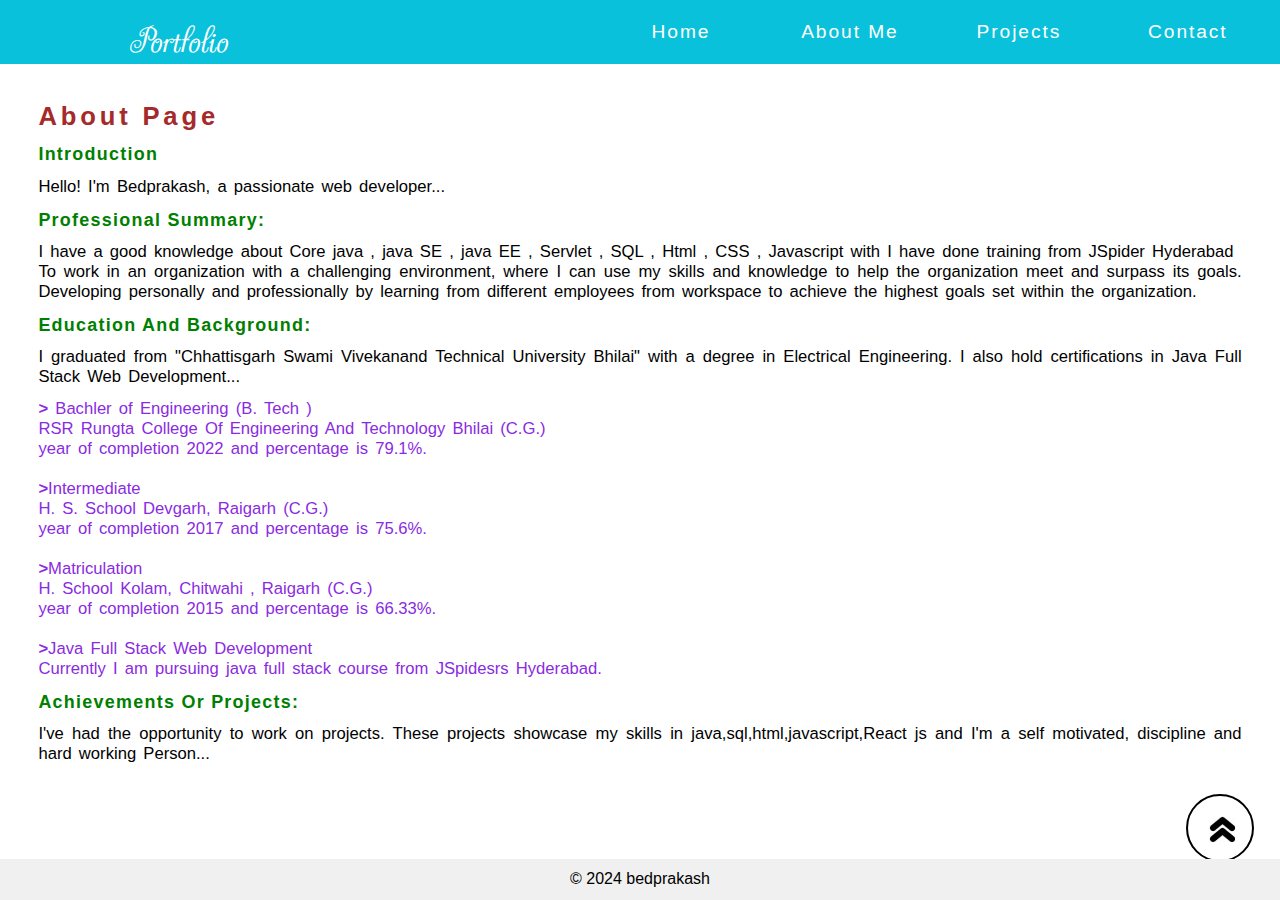
<file: HTML/About.html>
<!DOCTYPE html>
<html lang="en">
<head>
    <title>Document</title>
    <link rel="stylesheet" href="../CSS/Home.css">
    <link rel="preconnect" href="https://fonts.googleapis.com">
<link rel="preconnect" href="https://fonts.gstatic.com" crossorigin>
<link href="https://fonts.googleapis.com/css2?family=Sevillana&display=swap" rel="stylesheet">
</head>
<body>
    <nav>
        <div id="navbutton1">
            <i> Portfolio</i>
        </div>
        <div id="navbutton">
            <a href="../index.html">Home</a>
            <a href="./About.html">About Me</a>
            <a href="./Project.html">Projects</a>
            <a href="./Contact.html">Contact</a>
        </div>
    </nav>
    <section id="about" style="margin-top: 8vw;">
        <h2 style="color: brown;">About Page</h2>
    <h4>Introduction</h4>
        <p>Hello! I'm Bedprakash, a passionate web developer...</p>
        <h4>Professional Summary:</h4>
        <p>I have a good knowledge about Core java , java SE , java EE , Servlet , SQL , Html , CSS , Javascript with I have done training from JSpider Hyderabad <br>
        To work in an organization with a challenging environment, where I can use my skills and knowledge to help the organization meet and surpass its goals. Developing personally and professionally by learning from different employees from workspace to achieve the highest goals set within the organization. </p>
        <h4>Education and Background:</h4>
        <p>I graduated from "Chhattisgarh Swami Vivekanand Technical University Bhilai" with a degree in Electrical Engineering. I also hold certifications in Java Full Stack Web Development...</p>
        <p style="color: blueviolet;"> 
            <b>></b>	Bachler of Engineering (B. Tech )  <br>
            RSR Rungta College Of Engineering And Technology Bhilai (C.G.)   <br>
            year of completion 2022 and percentage is 79.1%.  <br>
            <br>
            <b>></b>Intermediate <br>
           H. S. School Devgarh, Raigarh (C.G.) <br>
           year of completion 2017 and percentage is 75.6%. <br>
           <br>
           <b>></b>Matriculation  <br>
           H. School Kolam, Chitwahi , Raigarh (C.G.) <br>
           year of completion 2015 and percentage is 66.33%. <br>
           <br>
           <b>></b>Java Full Stack Web Development <br>
           Currently I am pursuing java full stack course from JSpidesrs Hyderabad.
           </p>
        <h4>Achievements or Projects:</h4>
        <p>I've had the opportunity to work on projects. These projects showcase my skills in java,sql,html,javascript,React js and I'm a self motivated, discipline and hard working Person...</p>
           <br><br><br>
           <a  href="#" id="con" > <img id="upArrow"  src="../Assets/upArrow.jpeg" alt="upArrow"></a>
    </section>
    <footer>
        <p><center>&copy; 2024 bedprakash</center></p>
     </footer>
</body>
</html>
</file>
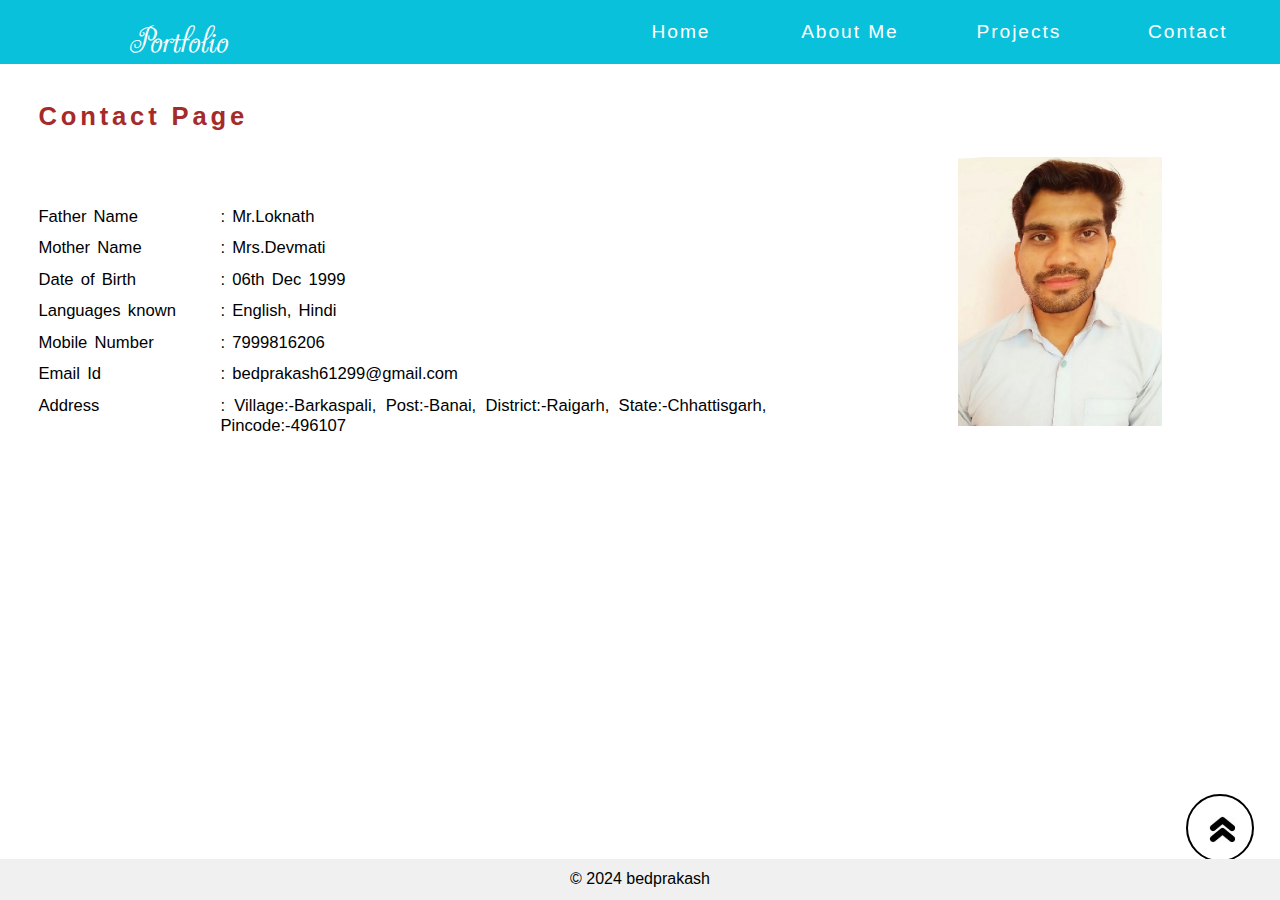
<file: HTML/Contact.html>
<!DOCTYPE html>
<html lang="en">
<head>
    <title>Document</title>
    <title>Document</title>
    <link rel="stylesheet" href="../CSS/Home.css">
    <link rel="preconnect" href="https://fonts.googleapis.com">
<link rel="preconnect" href="https://fonts.gstatic.com" crossorigin>
<link href="https://fonts.googleapis.com/css2?family=Sevillana&display=swap" rel="stylesheet">
</head>
<body>
    <nav>
        <div id="navbutton1">
            <i> Portfolio</i>
        </div>
        <div id="navbutton">
            <a href="../index.html">Home</a>
            <a href="./About.html">About Me</a>
            <a href="./Project.html">Projects</a>
            <a href="./Contact.html">Contact</a>
        </div>
    </nav>
   
    <section id="about" style="margin-top: 8vw; display: flex; justify-content: space-evenly; flex-direction: row;">
        <div>
        <h2 style="color: brown;">Contact Page</h2>
        <div id="nameDetail" style="margin-top: 5vw;">
            <div class="nameDetailChild" >
                    <p> Father Name    </p>
                    <p> Mother Name    </p>
                    <p> Date of Birth   </p>	
                    <p> Languages known</p>
                    <p> Mobile Number  </p>
                    <p> Email Id       </p>
                    <p> Address        </p>
            </div>
            <div class="nameDetailChild nameDetailChild2">
                <p > : Mr.Loknath</p> 
                <p >: Mrs.Devmati </p>
                <p >: 06th Dec 1999 </p>
                <p >: English, Hindi </p>
                <p >: 7999816206 </p>
                <p >: bedprakash61299@gmail.com </p>
                <p >: Village:-Barkaspali, Post:-Banai, District:-Raigarh, State:-Chhattisgarh, Pincode:-496107</p>
            </div>
            <img  style="width: 20vw; height: 21vw; margin-top: -3vw; margin-left: 15vw;" src="../Assets/photo bed.jpeg" alt="">
        </div>
</div>
    <br><br><br>
    <a  href="#" id="con" > <img id="upArrow"  src="../Assets/upArrow.jpeg" alt="upArrow"></a>
</section>
    <footer>
        <p><center>&copy; 2024 bedprakash</center></p>
     </footer>
</body>
</html>
</file>
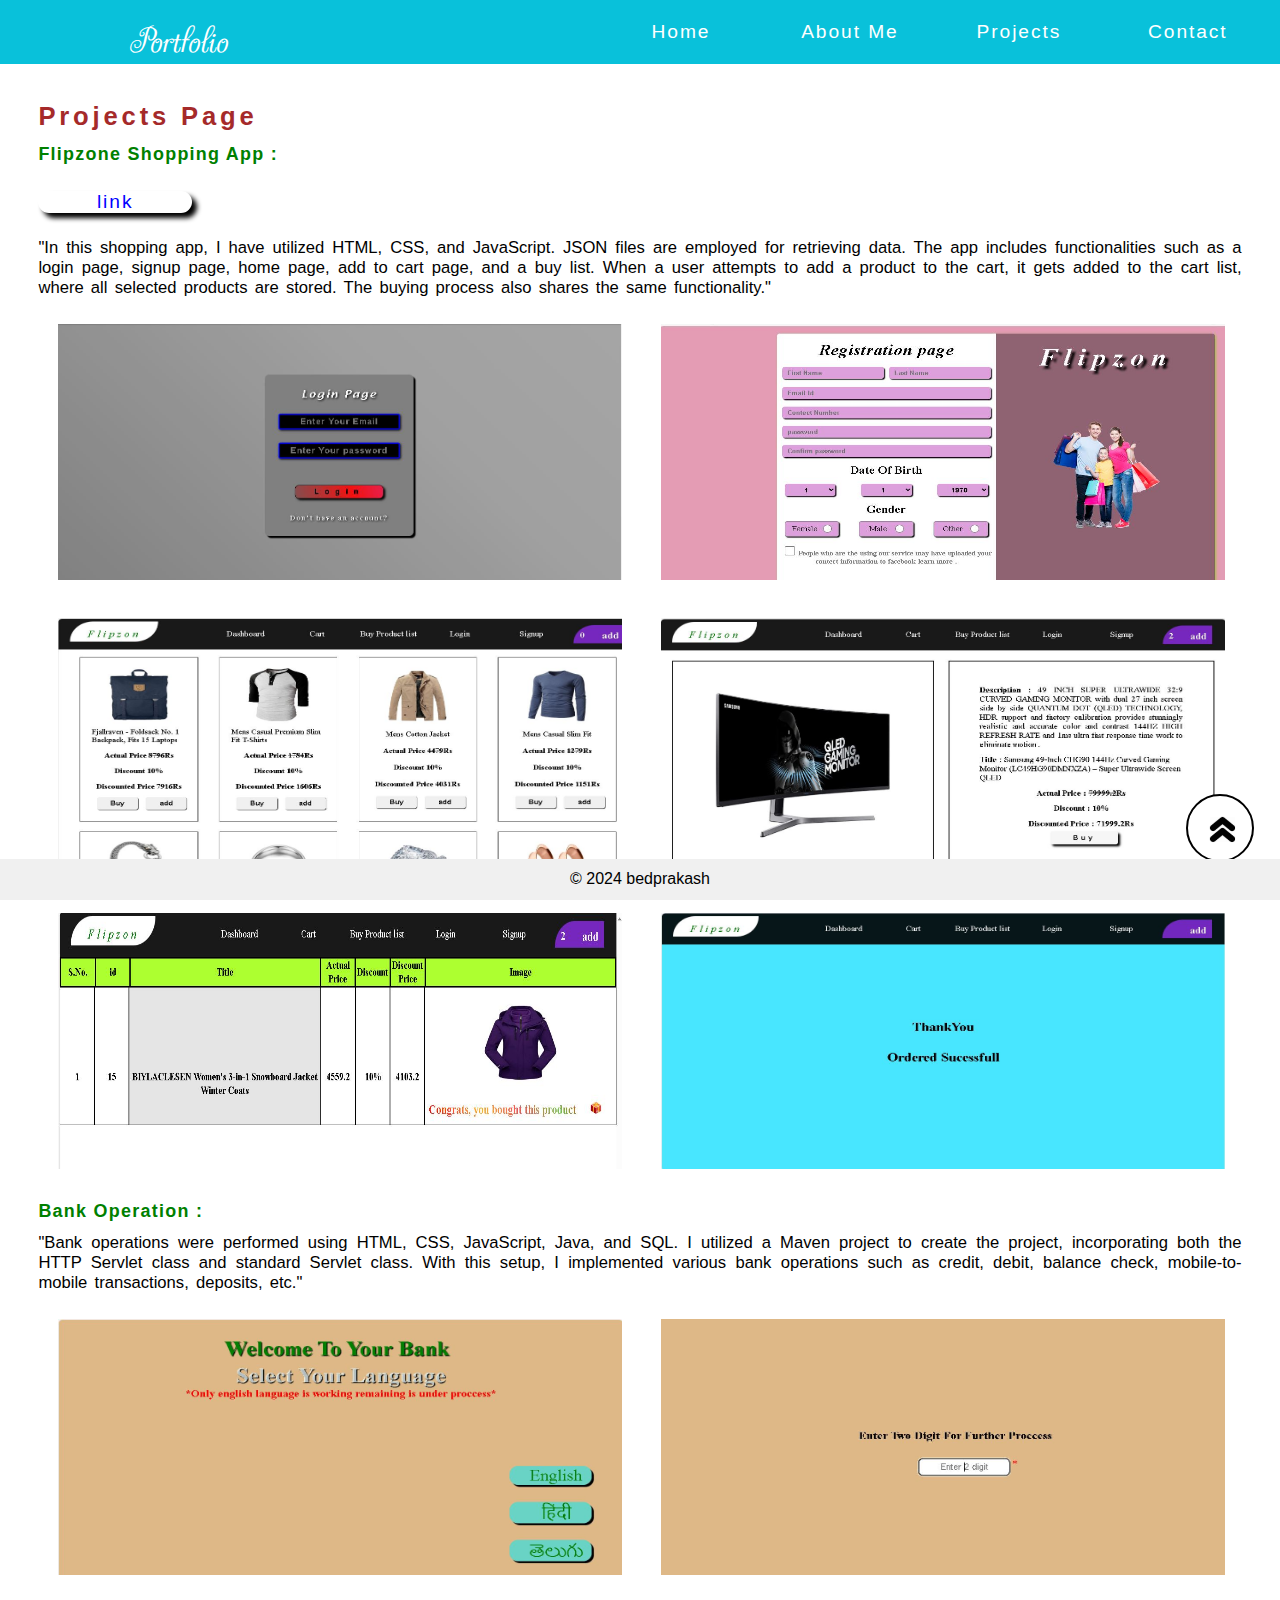
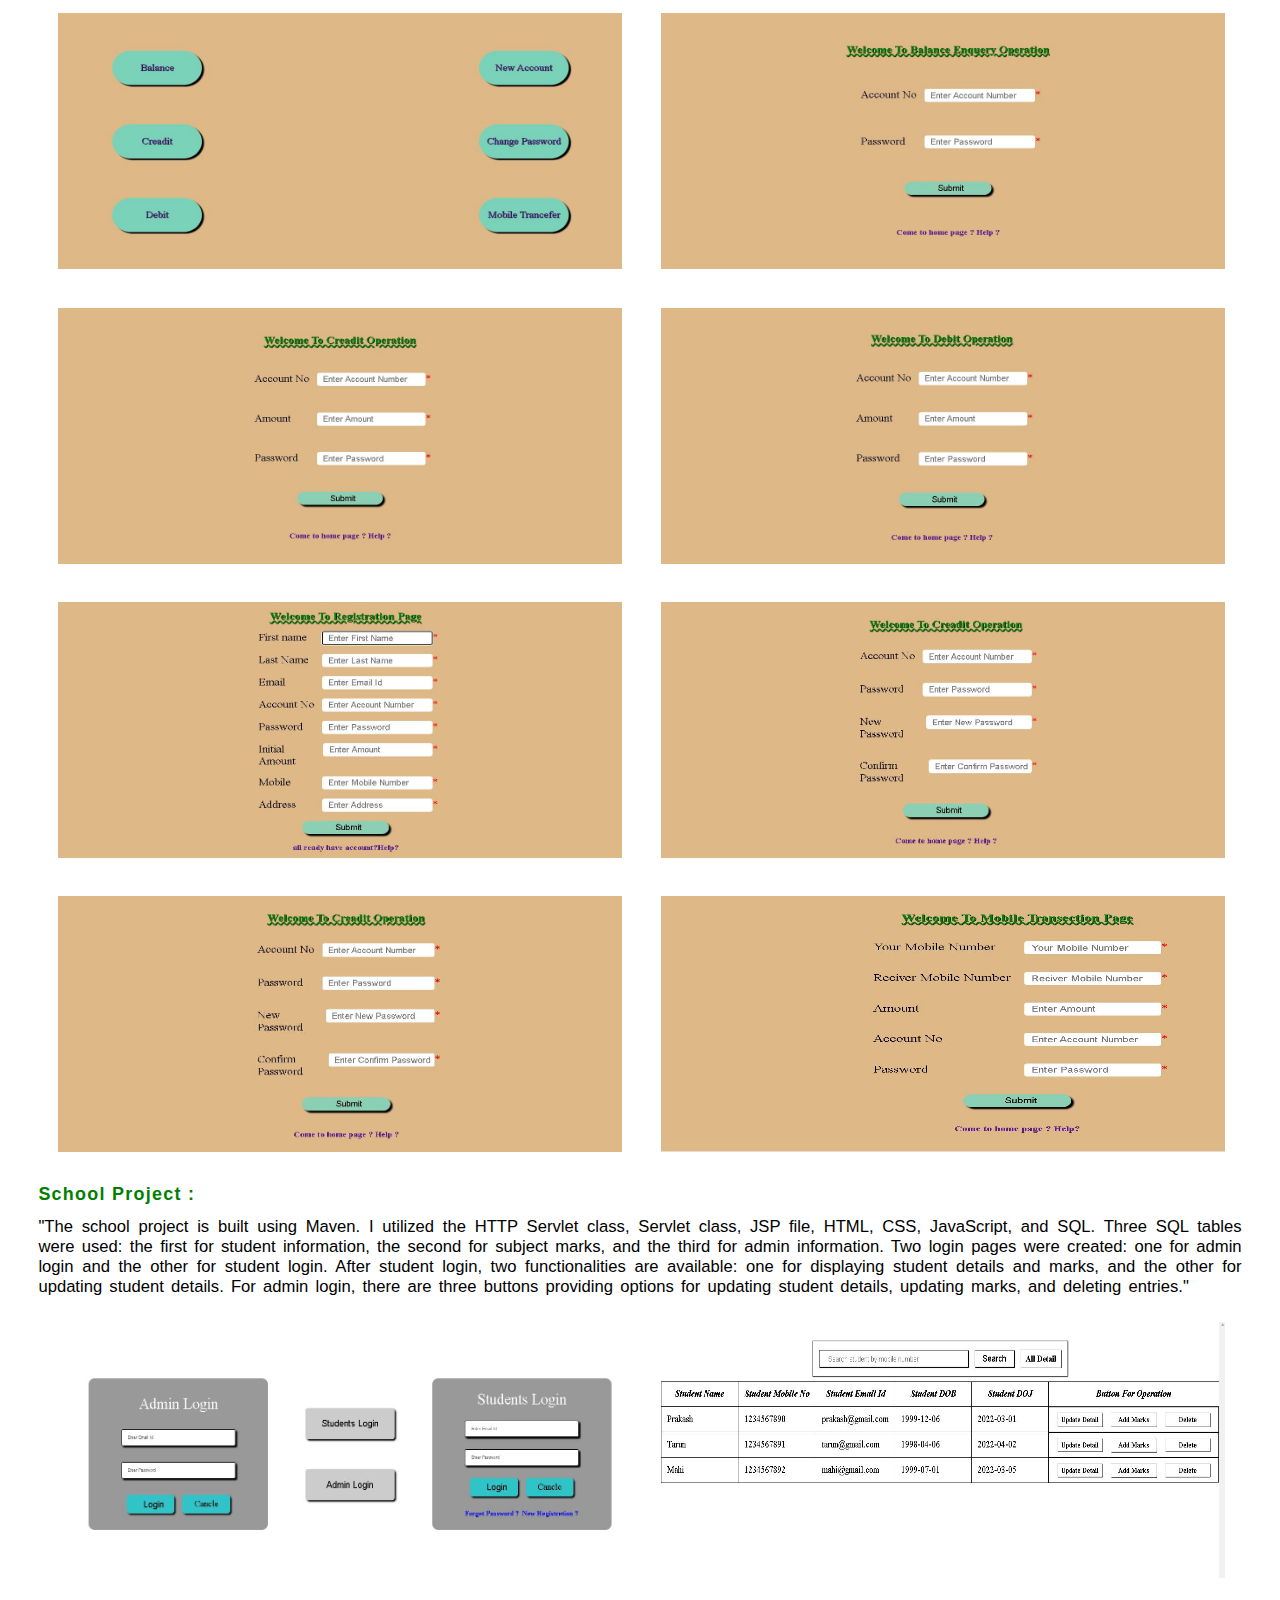
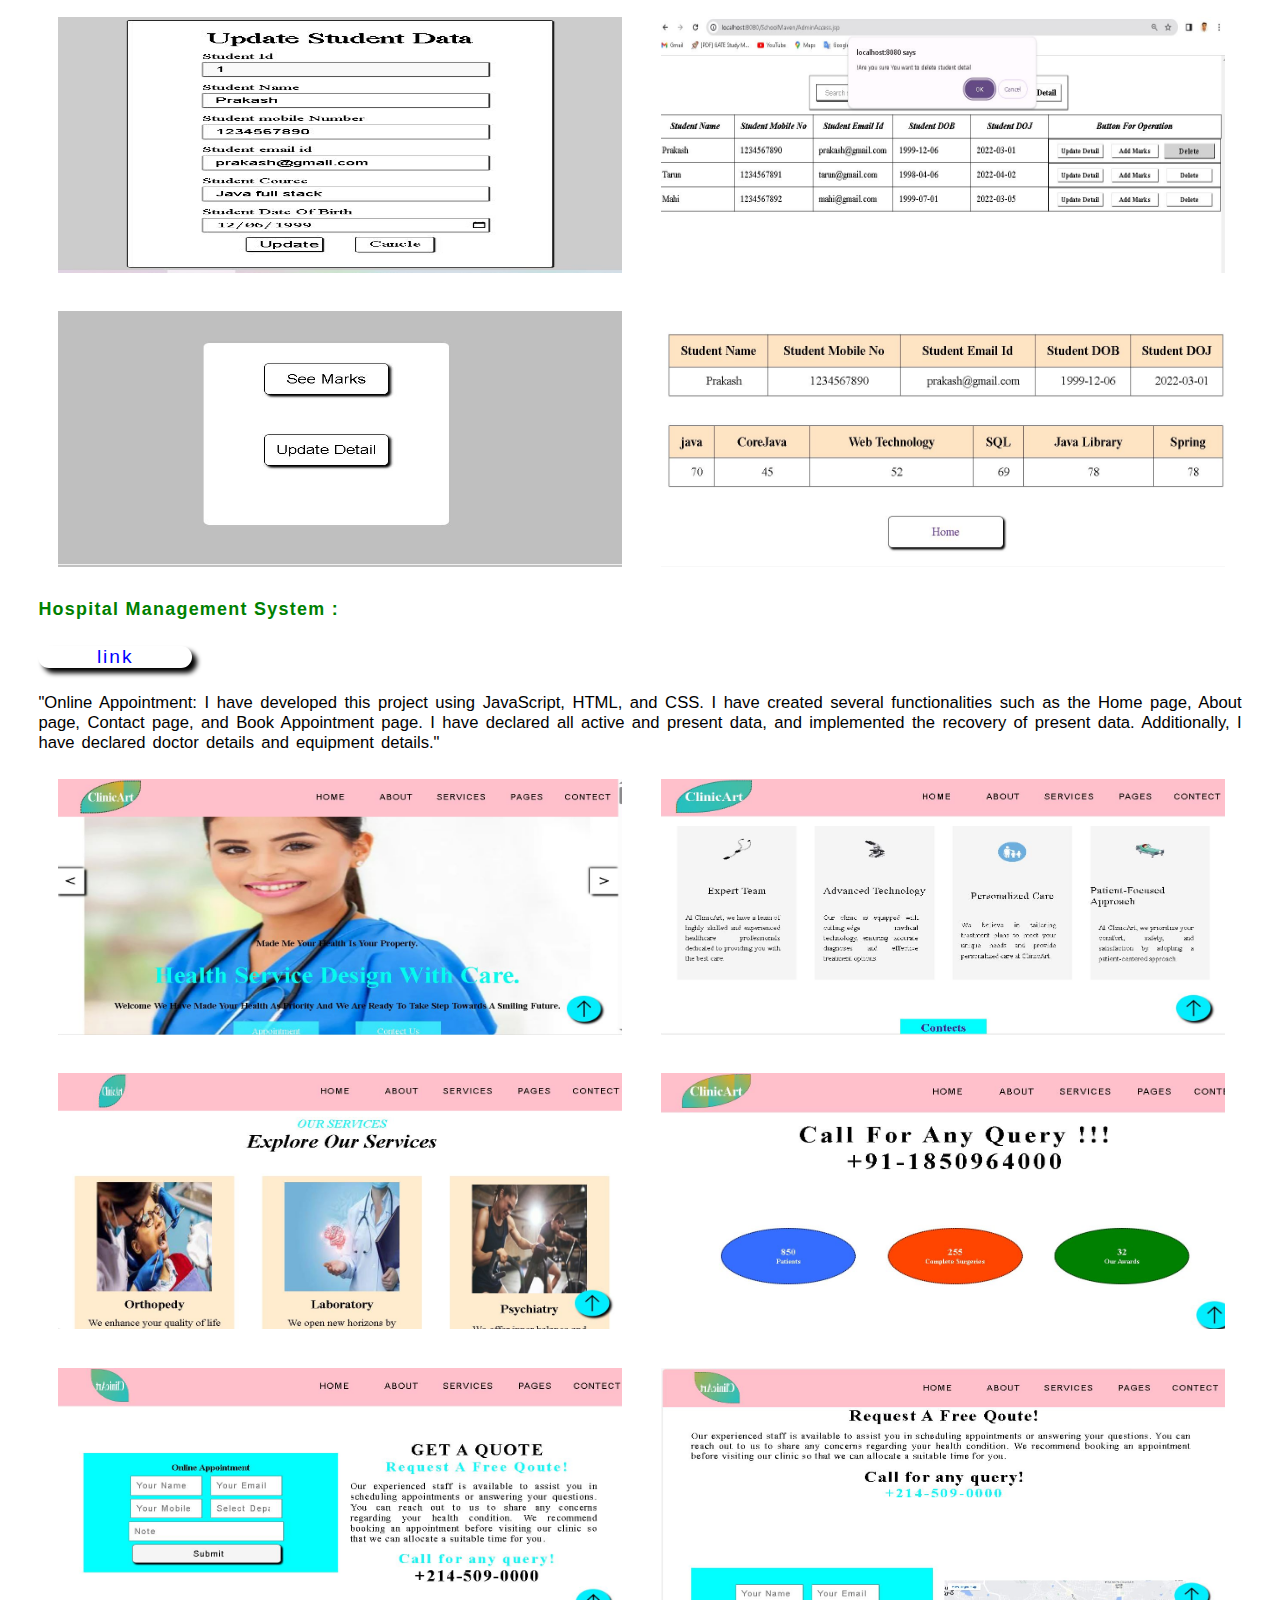
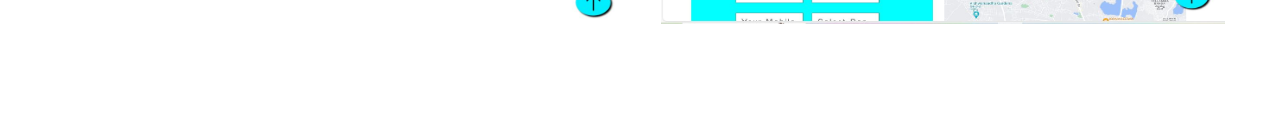
<file: HTML/Project.html>
<!DOCTYPE html>
<html lang="en">
<head>
    <title>Document</title>
    <link rel="stylesheet" href="../CSS/Home.css">
    <link rel="preconnect" href="https://fonts.googleapis.com">
<link rel="preconnect" href="https://fonts.gstatic.com" crossorigin>
<link href="https://fonts.googleapis.com/css2?family=Sevillana&display=swap" rel="stylesheet">
</head>
<body>
    <nav>
        <div id="navbutton1">
            <i> Portfolio</i>
        </div>
        <div id="navbutton">
            <a href="../index.html">Home</a>
            <a href="./About.html">About Me</a>
            <a href="./Project.html">Projects</a>
            <a href="./Contact.html">Contact</a>
        </div>
    </nav>
    <section id="about" style="margin-top: 8vw;">
    <h2 style="color: brown;">Projects Page</h2>
    <ol > 
        <h4>Flipzone Shopping App :</h4>
        <a class="Projectlinl" href="https://bed-prakash.github.io/Flipzone/">link </a>
        <p>"In this shopping app, I have utilized HTML, CSS, and JavaScript. JSON files are employed for retrieving data. The app includes functionalities such as a login page, signup page, home page, add to cart page, and a buy list. When a user attempts to add a product to the cart, it gets added to the cart list, where all selected products are stored. The buying process also shares the same functionality."</p>
        <div class="infContainer">
            <img src="../Assets/f1.JPG" alt="">
            <img src="../Assets/f2.JPG" alt="">
            <img src="../Assets/f3.JPG" alt="">
            <img src="../Assets/f6.JPG" alt="">
            <img src="../Assets/f7.JPG" alt="">
            <img src="../Assets/f8.JPG" alt="">

        </div>

    <h4>Bank Operation :</h4>
      <p>"Bank operations were performed using HTML, CSS, JavaScript, Java, and SQL. I utilized a Maven project to create the project, incorporating both the HTTP Servlet class and standard Servlet class. With this setup, I implemented various bank operations such as credit, debit, balance check, mobile-to-mobile transactions, deposits, etc."</p>
      <div class="infContainer">
        <img src="../Assets/b1.JPG" alt="">
        <img src="../Assets/b2.JPG" alt="">
        <img src="../Assets/b3.JPG" alt="">
        <img src="../Assets/b6.JPG" alt="">
        <img src="../Assets/b7.JPG" alt="">
        <img src="../Assets/b8.JPG" alt="">
        <img src="../Assets/b9.JPG" alt="">
        <img src="../Assets/b10.JPG" alt="">
        <img src="../Assets/b11.JPG" alt="">
        <img src="../Assets/b12.JPG" alt="">

    </div>
       <h4> School Project :</h4> 
       <p>"The school project is built using Maven. I utilized the HTTP Servlet class, Servlet class, JSP file, HTML, CSS, JavaScript, and SQL. Three SQL tables were used: the first for student information, the second for subject marks, and the third for admin information. Two login pages were created: one for admin login and the other for student login. After student login, two functionalities are available: one for displaying student details and marks, and the other for updating student details. For admin login, there are three buttons providing options for updating student details, updating marks, and deleting entries."</p>
      <div class="infContainer">
        <img src="../Assets/s1.JPG" alt="">
        <img src="../Assets/s2.JPG" alt="">
        <img src="../Assets/s3.JPG" alt="">
        <img src="../Assets/s6.JPG" alt="">
        <img src="../Assets/s7.JPG" alt="">
        <img src="../Assets/s8.JPG" alt="">
    </div>
        <h4>Hospital Management System :</h4> 
        <a class="Projectlinl" href="https://bed-prakash.github.io/My-Hospital/">link </a>
        <p> "Online Appointment: I have developed this project using JavaScript, HTML, and CSS. I have created several functionalities such as the Home page, About page, Contact page, and Book Appointment page. I have declared all active and present data, and implemented the recovery of present data. Additionally, I have declared doctor details and equipment details."
     </p>
     <div class="infContainer">
        <img src="../Assets/h1.JPG" alt="">
        <img src="../Assets/h2.JPG" alt="">
        <img src="../Assets/h3.JPG" alt="">
        <img src="../Assets/h6.JPG" alt="">
        <img src="../Assets/h7.JPG" alt="">
        <img src="../Assets/h8.JPG" alt="">
    </div>
</section>
    <br><br><br><br>
    <a  href="#" id="con" > <img id="upArrow"  src="../Assets/upArrow.jpeg" alt="upArrow"></a>
    <footer>
        <p><center>&copy; 2024 bedprakash</center></p>
     </footer>
</body>
</html>
</file>
<file: CSS/Home.css>
*{
    transition: all 0.5s;
    margin: 0;
    padding: 0;
}
body {
    font-family: 'Arial', sans-serif;
    box-sizing: border-box;
}
#headCon{
    margin-top: 5vw;
    width: 100%;
    height: 70vh;
   border-radius: 10px;
    display: flex;
    background-color: rgb(235, 236, 239);
    justify-content: space-evenly;
    align-items: center;
    flex-direction: row;
    box-shadow: 5px 5px 5px black;
}
#headCon{
    width: 100%;
    height: 70vh;
    display: flex;
    justify-content: space-evenly;
    align-items: center;
    flex-direction: row;
    margin-left: 0.5vw;
    margin-right: 6vw;
    color: rgba(0, 0, 0, 0.583);
}
.imgDiv1{
    width: 35%;
    height: 70%;
}
#bed{
    width: 60%;
    height: 100%;
    margin-left: 30%;

}

header {
    height: 7vw;
    text-align: center;
    background-color: #f0f0f0;
}
.link{
    margin-left: 1vw;
    height: 3vw;
    font-size: 1.3vw;
    border-radius: 10px;
    background-color: rgb(7, 215, 222);
}
#linkDiv{
    margin-top: 2vw;
    margin-left: -1vw;
    width: 100%;
    height: 5vw;
    display: flex;
    flex-direction: row;
    justify-content: space-evenly;
}
nav{
    width: 100%;
    list-style-type: none;
    position: fixed;
    top: 0px;
    left: 0px;
    height: 5vw;
    display: flex;
    align-items: center;
    font-size: 1.5vw;
    justify-content: space-around;
    background-color: #333333a0;
}
li,a{
    display: flex;
    justify-content: center;
    align-items: center;
    transition: all 1s;
}
li:hover{
    height: 100%;
    background-color: rgba(0, 0, 0, 0.88);
    box-shadow: 1px 1px 5px black;
}
a{
    text-decoration: none;
    color: white;
    font-size: 1.5vw;
    width: 12vw;
    height: 100%;
    letter-spacing: 0.15vw;
}
a:hover{
    background-color: rgba(0, 0, 0, 0.203);
    box-shadow: 2px 2px 2px rgba(0, 0, 0, 0.511);
}

section {
    margin-top: 2vw;
    margin-left: 3vw;
    margin-right: 3vw;
}

footer {
    text-align: center;
    background-color: #f0f0f0;
    position: fixed;
    bottom: 0;
    z-index: 11;
    width: 100%;
}
.infContainer{
    width: 102%;
    display: flex;
    flex-wrap: wrap;
    align-content: space-evenly;
}
img{
    width: 46%;
    height: 20vw;
    margin: 1.5vw;
}
img:hover{
    transform: scale(1.05);
    z-index: 1;
}
h2{
    font-size: 2vw;
    letter-spacing: 0.3vw;
}
h4{
    letter-spacing: 0.1vw;
    text-transform: capitalize;
    font-size: 1.4vw;
    color: green;
    margin-top: 1vw;
    margin-bottom: 0.2vw;  
}
p{
    font-family:'Franklin Gothic Medium', 'Arial Narrow', Arial, sans-serif;
    word-spacing: 1vw;
    font-size: 1.3vw;
    text-align: justify;
    word-spacing: 0.2vw;
    margin-top: 0.9vw;
    margin-bottom: 0.5vw;
}
#nameDetail{
    width: 95%;
    height: 40vh;
    display: flex;
    flex-direction: row;
}
.nameDetailChild{
    width: 20%;
    height: 100%;
}
.nameDetailChild2{
    width: 60%;
}
nav  {
    height: 5vw;
    z-index: 10;
    display: flex;
    justify-content: space-evenly;
    align-items: center;
    background-color: rgb(9, 193, 218);
}
#navbutton{
    width: 60%;
    height: 100%;
    display: flex;
    justify-content: space-evenly;
    align-items: center;
}
#navbutton1{
    height: 100%;
    width: 40%;
    color: white;
    padding-left: 10%;
    display: flex;
    align-items: center;
}
i{
    font-size: 2.5vw;
    font-family: 'Sevillana', cursive;
}
.Projectlinl{
    color: blue;
    box-shadow: 5px 5px 5px black;
    border-radius: 5vw;
    margin-top: 2vw;
    margin-bottom: 2vw;
}

#con,#upArrow{

    width: 2vw;
    height: 2vw;
    position: fixed;
    scroll-behavior: smooth;
    bottom: 3vw;
    right: 2vw;
}
#upArrow{
    z-index: 10;
}
#upArrow:hover{
    transform: scale(1.3);
}
#con{
    width: 5vw;
    height: 5vw;
    z-index: 3;
    scroll-behavior: smooth;
    background-color: white;
    border: 2px solid black;
    border-radius: 100%;
}
</file>
